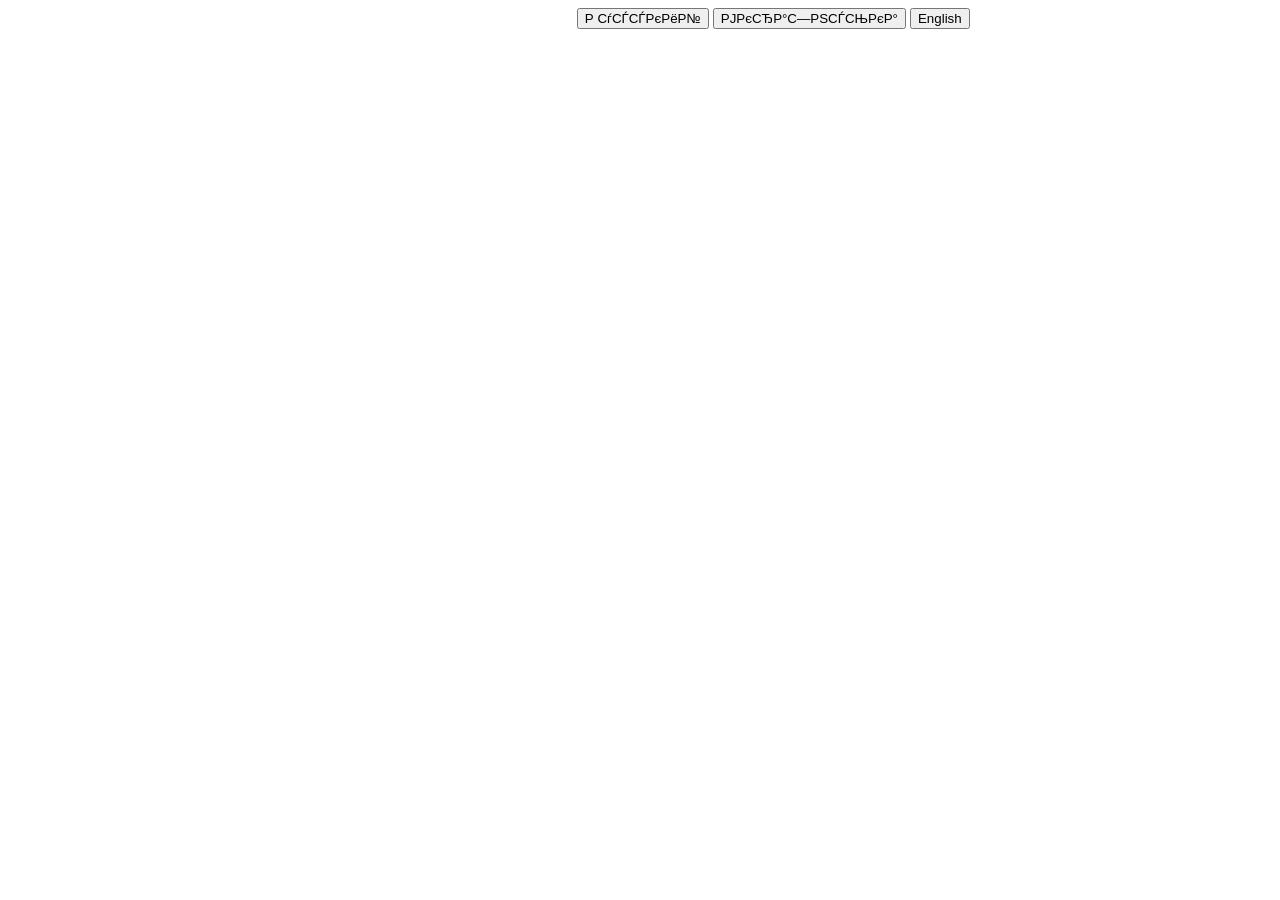
<file: StudyCourse3SoftwareEngineering4-master/Разраб. и-нет сайтов/index.html>
<!DOCTYPE html>
<html>
<head>
    <title>Автобиография</title>
    <meta http-equiv="Content-type" content="text/html; charset=windows-1251">
    <link rel="stylesheet" type="text/css" href="style.css">
</head>
<body>
<script src="date.js">
</script>
<form action="action.php" method="post">
    <div class="class">
        <label>
            <input type="submit" name="send_ru" value="Русский">
        </label>
        <label>
            <input type="submit" name="send_ua" value="Українська">
        </label>
        <label>
            <input type="submit" name="send_en" value="English">
        </label>
    </div>
</form>
</body>
</html>
</file>
<file: StudyCourse3SoftwareEngineering4-master/Разраб. и-нет сайтов/style.css>
.class
{
 margin-left: 45%;
}
.class_1
{
    text-align: right;
}
.class_2
{
    text-align: center;
}
</file>
